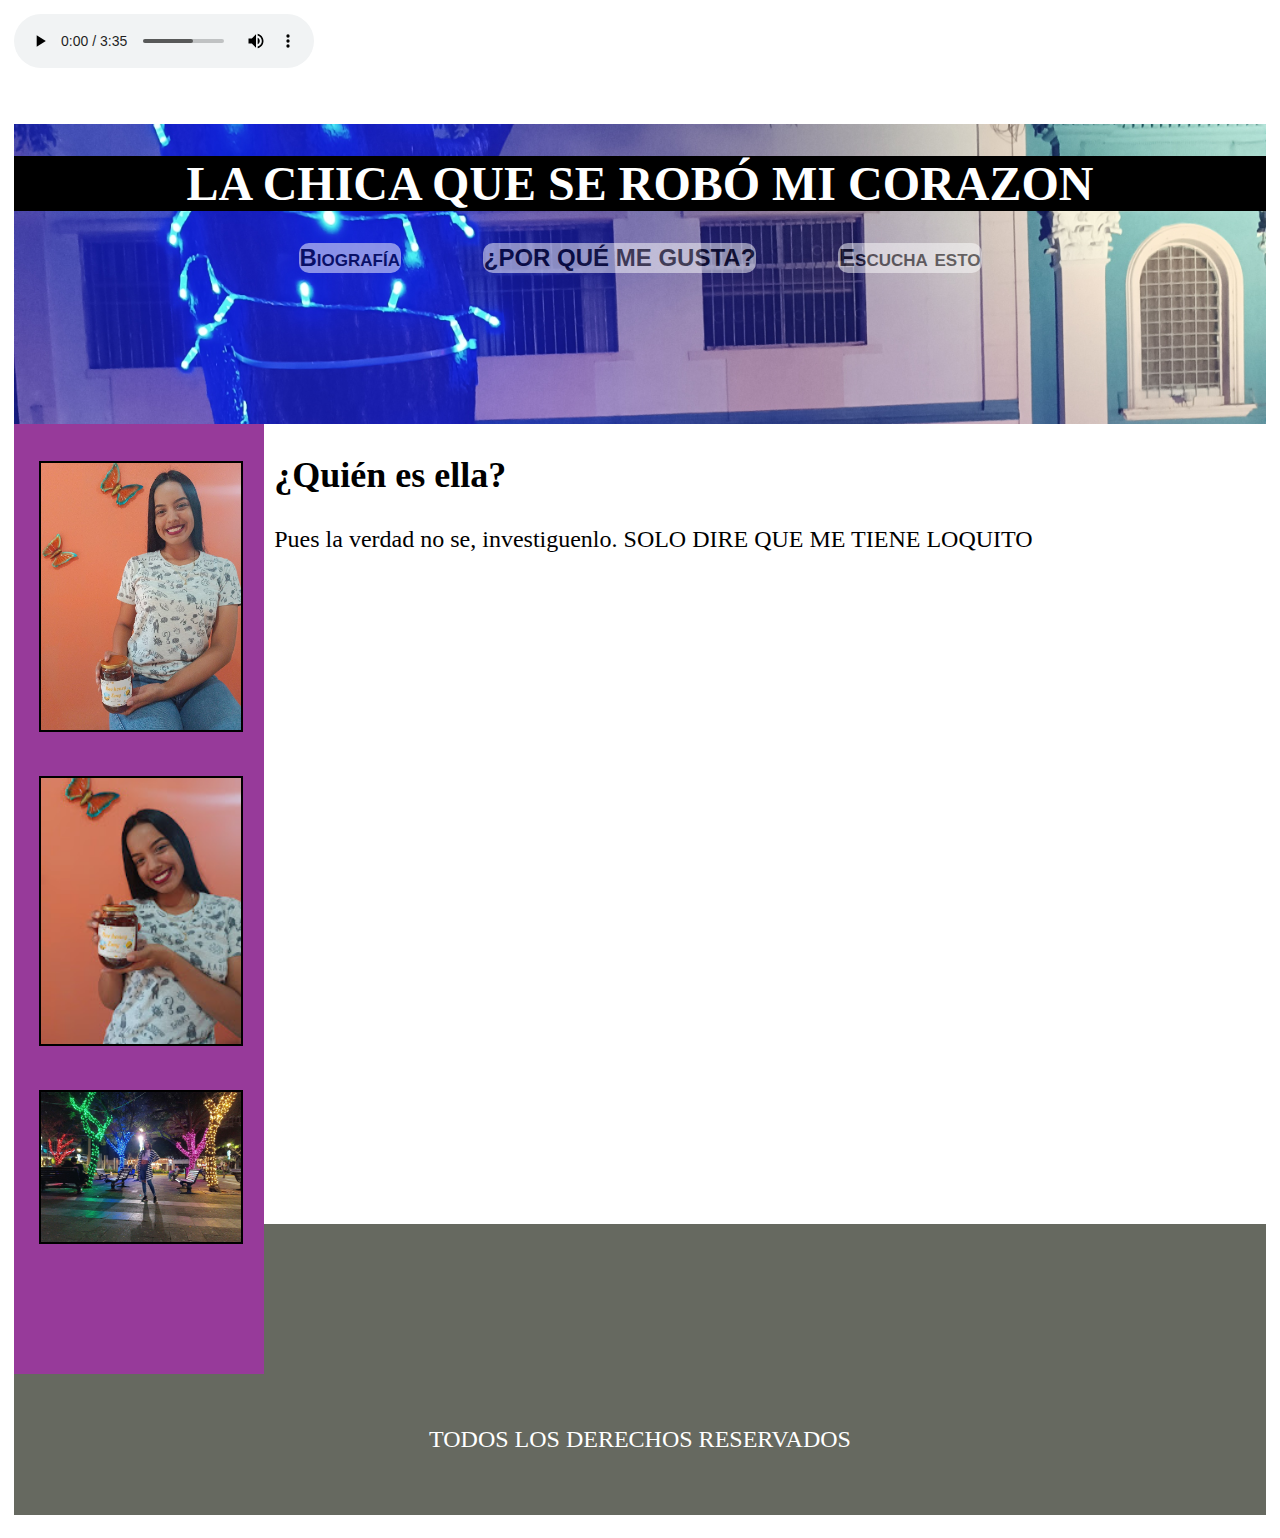
<file: index.html>
<!DOCTYPE html>
<html lang="en">
    <head>
        <meta charset="UTF-8">
        <title>LA CHICA MÁS BONITA</title>
        <link rel="stylesheet" href=" css.css">
        

    </head>
    <body>
        <audio controls autoplay loop preload="auto">
            <source src="cancionnina.mp3" type="audio/mp3">
                
        </audio>
        <header>
            <h1>LA CHICA QUE SE ROBÓ MI CORAZON</h1>
            <nav>
                <a href = "cliente.html" class="aa">Biografía</a>
                <a href = "empresa.html" class="aa">¿POR QUÉ ME GUSTA?</a>
                
                
                <!--<a href = "" onclick="welcome()">Ayuda</a>-->
                <a href = "https://youtu.be/DRdeAbYihDk" target="_blank" class="aa">Escucha esto</a>
            </nav>
        </header>


        <section >

            <img  src="ninabonita2.jpg"> 
            <br>
            <img src="ninabonita3.jpg"> 
            <br>
            <img src="ninabonita4.jpg"> 
        </section>

        <section class="coso">
            <div >
                <h2> ¿Quién es ella?</h2>

                <p>Pues la verdad no se, investiguenlo. SOLO DIRE QUE ME TIENE LOQUITO</p>

            </div>
            

        </section>
    <footer>TODOS LOS DERECHOS RESERVADOS</footer>

       
    </body>
</html>
</file>
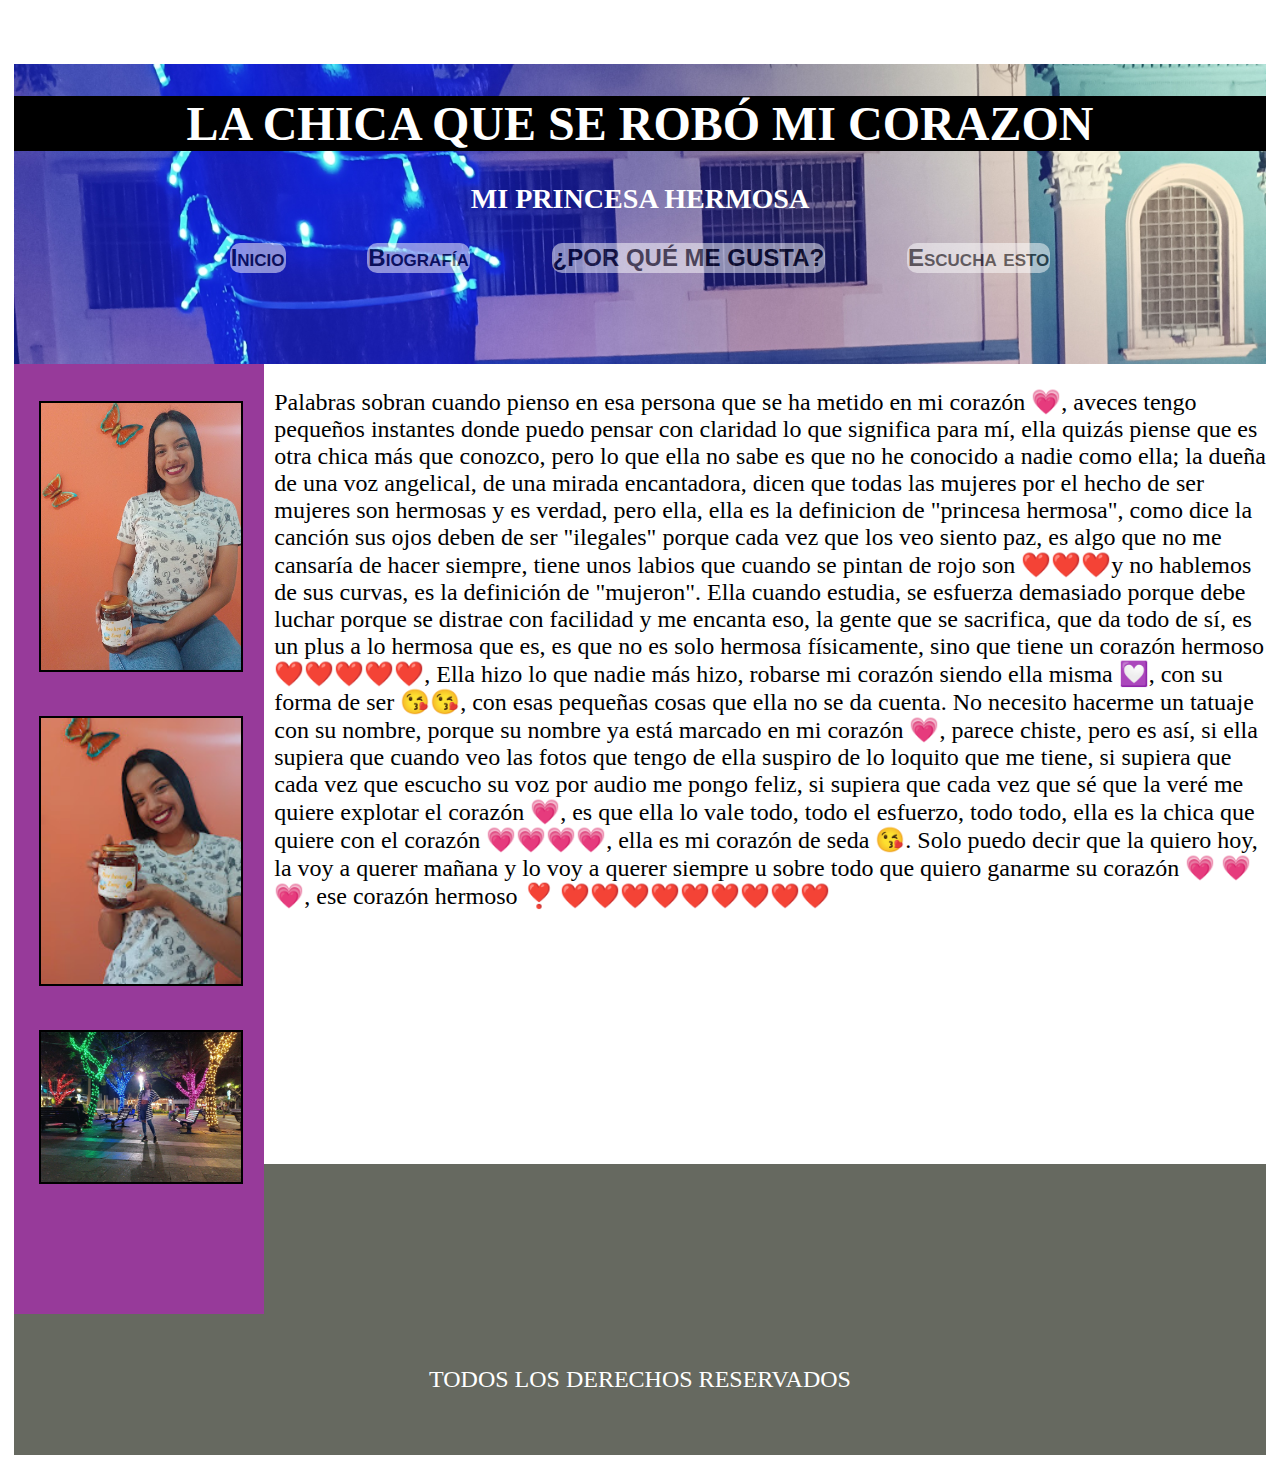
<file: cliente.html>
<!DOCTYPE html>
<html lang="en">
    <head>
        <meta charset="UTF-8">
        <title>LA CHICA MÁS BONITA</title>
        <link rel="stylesheet" href=" css.css">
        

    </head>
    <body >

        <header>
            <h1>LA CHICA QUE SE ROBÓ MI CORAZON</h1>
            <h3>MI PRINCESA HERMOSA</h3>
            <nav>
                <a href = "index.html" class="aa">Inicio</a>
                <a href = "cliente.html" class="aa">Biografía</a>
                <a href = "empresa.html" class="aa">¿POR QUÉ ME GUSTA?</a>
               
                
                <!--<a href = "" onclick="welcome()">Ayuda</a>-->
                <a href = "https://youtu.be/DRdeAbYihDk" target="_blank" class="aa">Escucha esto</a>
            </nav>
        </header>


        <section >

            <img  src="ninabonita2.jpg"> 
            <br>
            <img src="ninabonita3.jpg"> 
            <br>
            <img src="ninabonita4.jpg"> 
        </section>

        <section class="coso">
            <div >
                <p>Palabras sobran cuando pienso en esa persona que se ha metido en mi corazón 💗, aveces tengo pequeños instantes donde puedo pensar con claridad lo que significa para mí, ella quizás piense que es otra chica más que conozco, pero lo que ella no sabe es que no he conocido a nadie como ella; la dueña de una voz angelical, de una mirada encantadora, dicen que todas las mujeres por el hecho de ser mujeres son hermosas y es verdad, pero ella, ella es la definicion de "princesa hermosa", como dice la canción sus ojos deben de ser "ilegales" porque cada vez que los veo siento paz, es algo que no me cansaría de hacer siempre, tiene unos labios que cuando se pintan de rojo son ❤️❤️❤️y no hablemos de sus curvas, es la definición de "mujeron".
                    Ella cuando estudia, se esfuerza demasiado porque debe luchar porque se distrae con facilidad y me encanta eso, la gente que se sacrifica, que da todo de sí, es un plus a lo hermosa que es, es que no es solo hermosa físicamente, sino que tiene un corazón hermoso ❤️❤️❤️❤️❤️, 
                    Ella hizo lo que nadie más hizo, robarse mi corazón siendo ella misma 💟, con su forma de ser 😘😘, con esas pequeñas cosas que ella no se da cuenta.
                    No necesito hacerme un tatuaje con su nombre, porque su nombre ya está marcado en mi corazón 💗, parece chiste, pero es así, si ella supiera que cuando veo las fotos que tengo de ella suspiro de lo loquito que me tiene, si supiera que cada vez que escucho su voz por audio me pongo feliz, si supiera que cada vez que sé que la veré me quiere explotar el corazón 💗, es que ella lo vale todo, todo el esfuerzo, todo todo, ella es la chica que quiere con el corazón 💗💗💗💗, ella es mi corazón de seda 😘. Solo puedo decir que la quiero hoy, la voy a querer mañana y lo voy a querer siempre u sobre todo que quiero ganarme su corazón 💗 💗 💗, ese corazón hermoso ❣️ ❤️❤️❤️❤️❤️❤️❤️❤️❤️</p>
                
            </div>
            
        </section>
    <footer>TODOS LOS DERECHOS RESERVADOS</footer>

        
    </body>
</html>
</file>
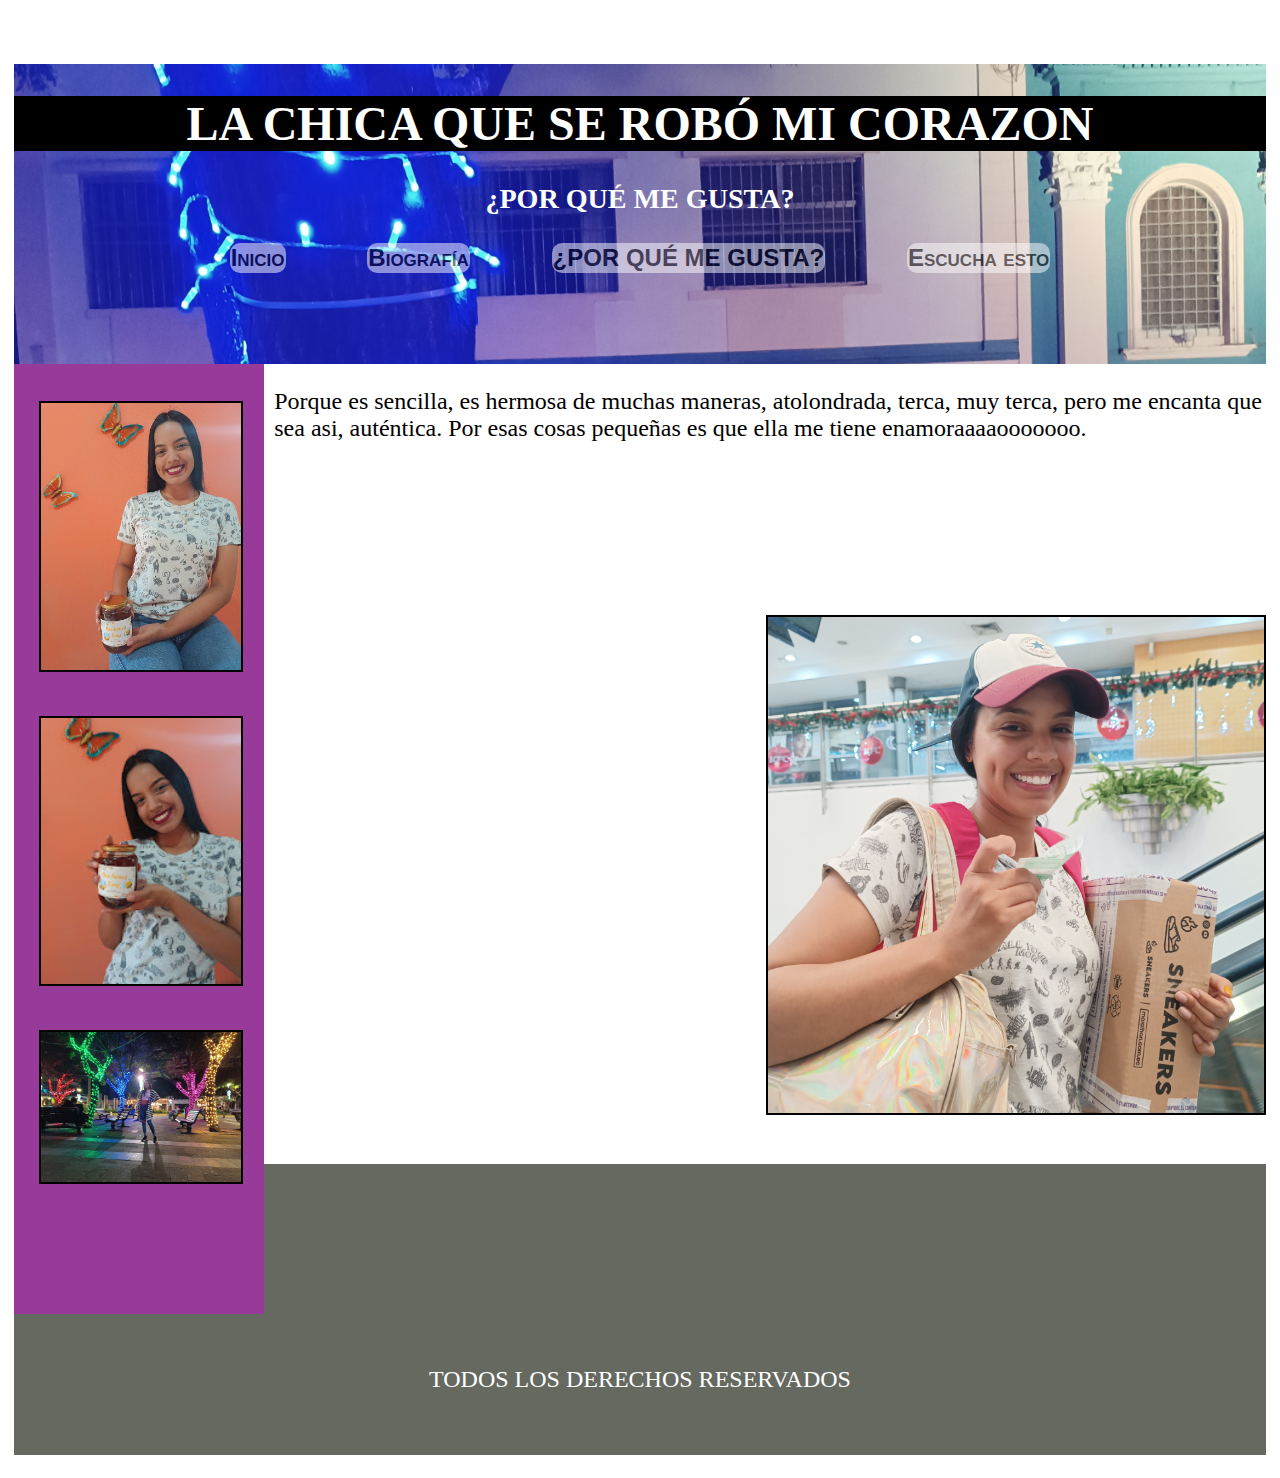
<file: empresa.html>
<!DOCTYPE html>
<html lang="en">
    <head>
        <meta charset="UTF-8">
        <title>LA CHICA MÁS BONITA</title>
        <link rel="stylesheet" href=" css.css">
        

    </head>
    <body>

        <header>
            <h1>LA CHICA QUE SE ROBÓ MI CORAZON</h1>
            <h3>¿POR QUÉ ME GUSTA?</h3>
            <nav>
                <a href = "index.html" class="aa">Inicio</a>
                <a href = "cliente.html" class="aa">Biografía</a>
                <a href = "empresa.html" class="aa">¿POR QUÉ ME GUSTA?</a>
                
                
                <!--<a href = "" onclick="welcome()">Ayuda</a>-->
                <a href = "https://youtu.be/DRdeAbYihDk" target="_blank" class="aa">Escucha esto</a>
                
            </nav>
        </header>


        <section >

            <img  src="ninabonita2.jpg"> 
            <br>
            <img src="ninabonita3.jpg"> 
            <br>
            <img src="ninabonita4.jpg"> 
        </section>

        <section class="coso">
            <div >
                <p>
                    Porque es sencilla, es hermosa de muchas maneras, atolondrada, terca, muy terca, pero me encanta que sea asi, auténtica.
                    Por esas cosas pequeñas es que ella me tiene enamoraaaaooooooo.                                 
                </p>
                <img src="ninabonita5.jpg" class="coso2"> 
            </div>
            
        </section>
    <footer>TODOS LOS DERECHOS RESERVADOS</footer>

        
    </body>
</html>
</file>
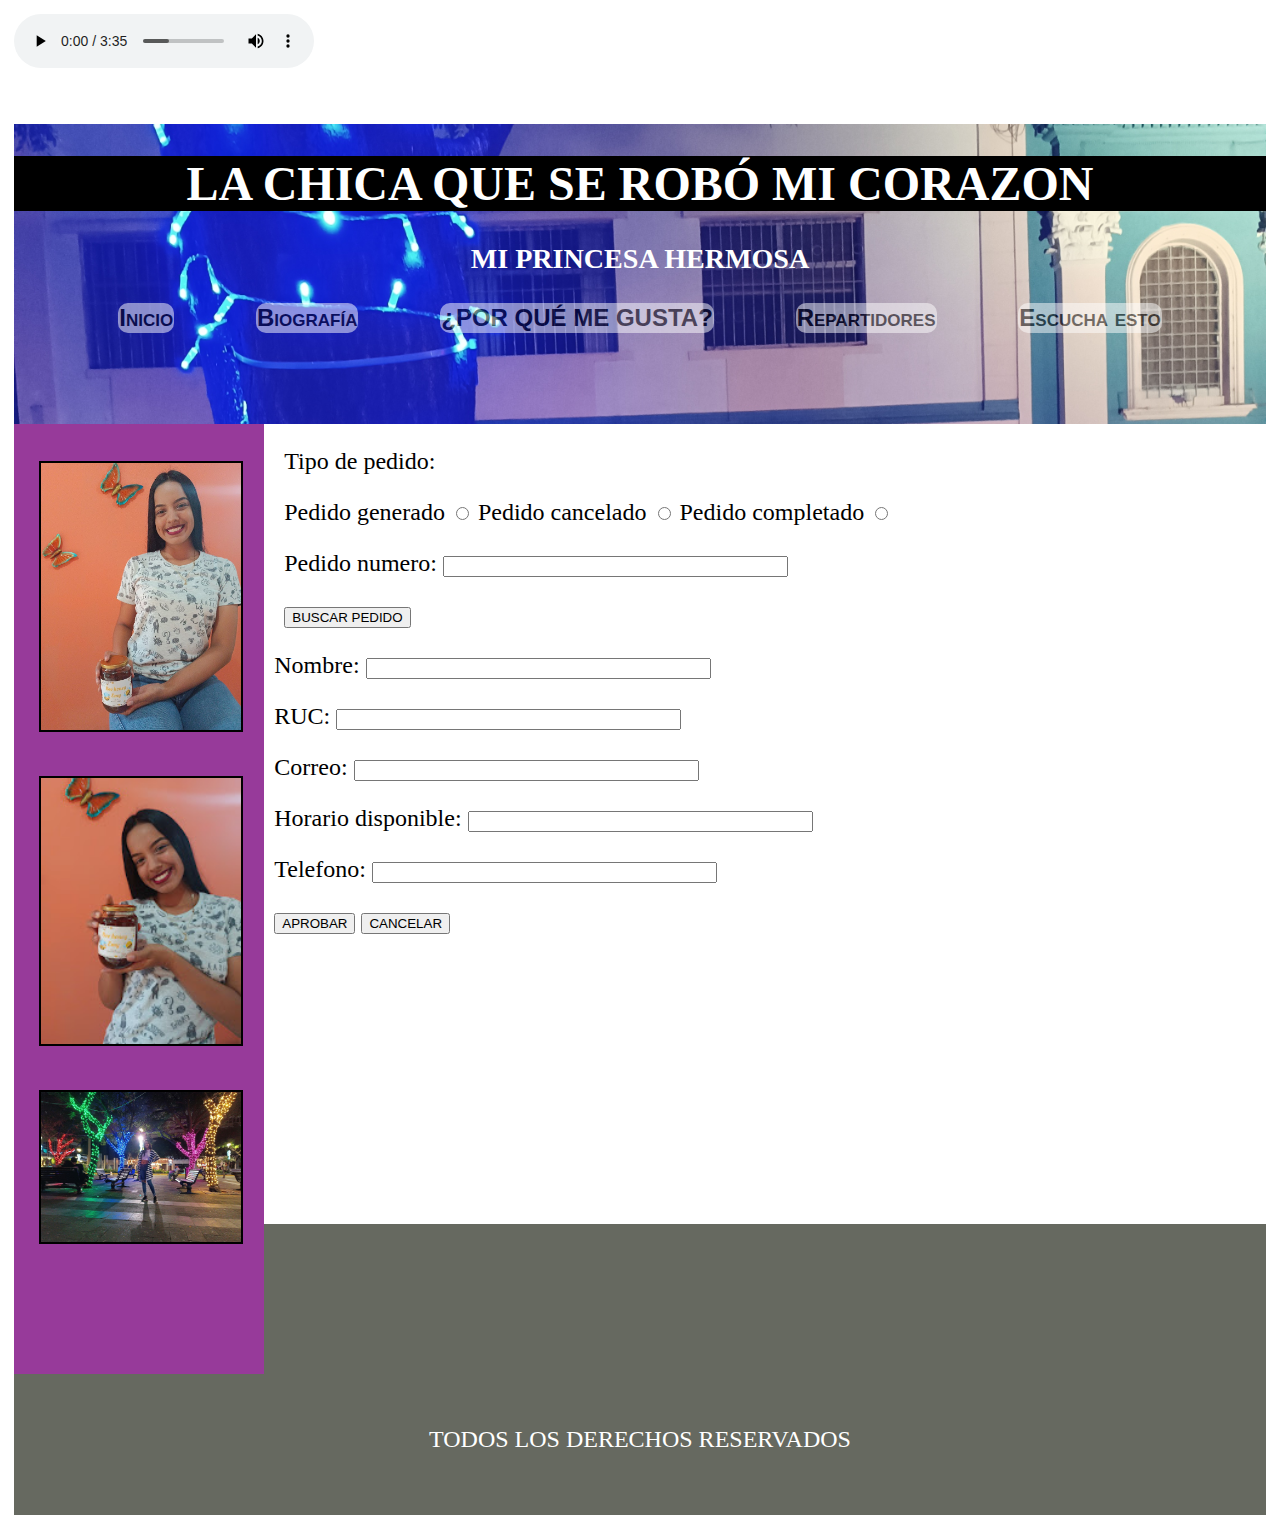
<file: pedidos.html>
<!DOCTYPE html>
<html lang="en">
    <head>
        <meta charset="UTF-8">
        <title>LA CHICA MÁS BONITA</title>
        <link rel="stylesheet" href=" css.css">
        

    </head>
    <body onload="cargarfrutas()">
        <audio controls>
            <source src="cancionnina.mp3" type="audio/mp3">
                
        </audio>
        <header>
            <h1>LA CHICA QUE SE ROBÓ MI CORAZON</h1>
            <h3>MI PRINCESA HERMOSA</h3>
            <nav>
                <a href = "index.html" class="aa">Inicio</a>
                <a href = "cliente.html" class="aa">Biografía</a>
                <a href = "empresa.html" class="aa">¿POR QUÉ ME GUSTA?</a>
                <a href = "repartidores.html" class="aa">Repartidores</a>
                
                <!--<a href = "" onclick="welcome()">Ayuda</a>-->
                <a href = "https://youtu.be/DRdeAbYihDk" target="_blank" class="aa">Escucha esto</a>
               
            </nav>
        </header>


        <section >

            <img  src="ninabonita2.jpg"> 
            <br>
            <img src="ninabonita3.jpg"> 
            <br>
            <img src="ninabonita4.jpg"> 
        </section>

        <section class="coso">
            <div >
                <div>
                    <p>Tipo de pedido:</p>
                    <label for="tipopedido">Pedido generado</label>
                    <input type="radio" id="tipopedido" name="pedido" value="tipopedido">
                    <label for="tipopedido">Pedido cancelado</label>
                    <input type="radio" id="tipopedido" name="pedido" value="tipopedido">
                    <label for="tipopedido">Pedido completado</label>
                    <input type="radio" id="tipopedido" name="pedido" value="tipopedido">
                    <br>  
                    <p>Pedido numero: <input type="text" name="codigopedido" size="40"></p>
                    <button>BUSCAR PEDIDO</button>

                </div>
               
                

                <p>Nombre: <input type="text" name="nombre" size="40"></p>
                <p>RUC: <input type="text" name="ruc" size="40"></p>
                <p>Correo: <input type="text" name="correo" size="40"></p>
                
                <p>Horario disponible: <input type="text" name="horario" size="40"></p>

                <p>Telefono: <input type="text" name="telefono" size="40"></p>
               
                <button>APROBAR</button>
                <button>CANCELAR</button>
            </div>
            
        </section>
    <footer>TODOS LOS DERECHOS RESERVADOS</footer>

      
    </body>
</html>
</file>
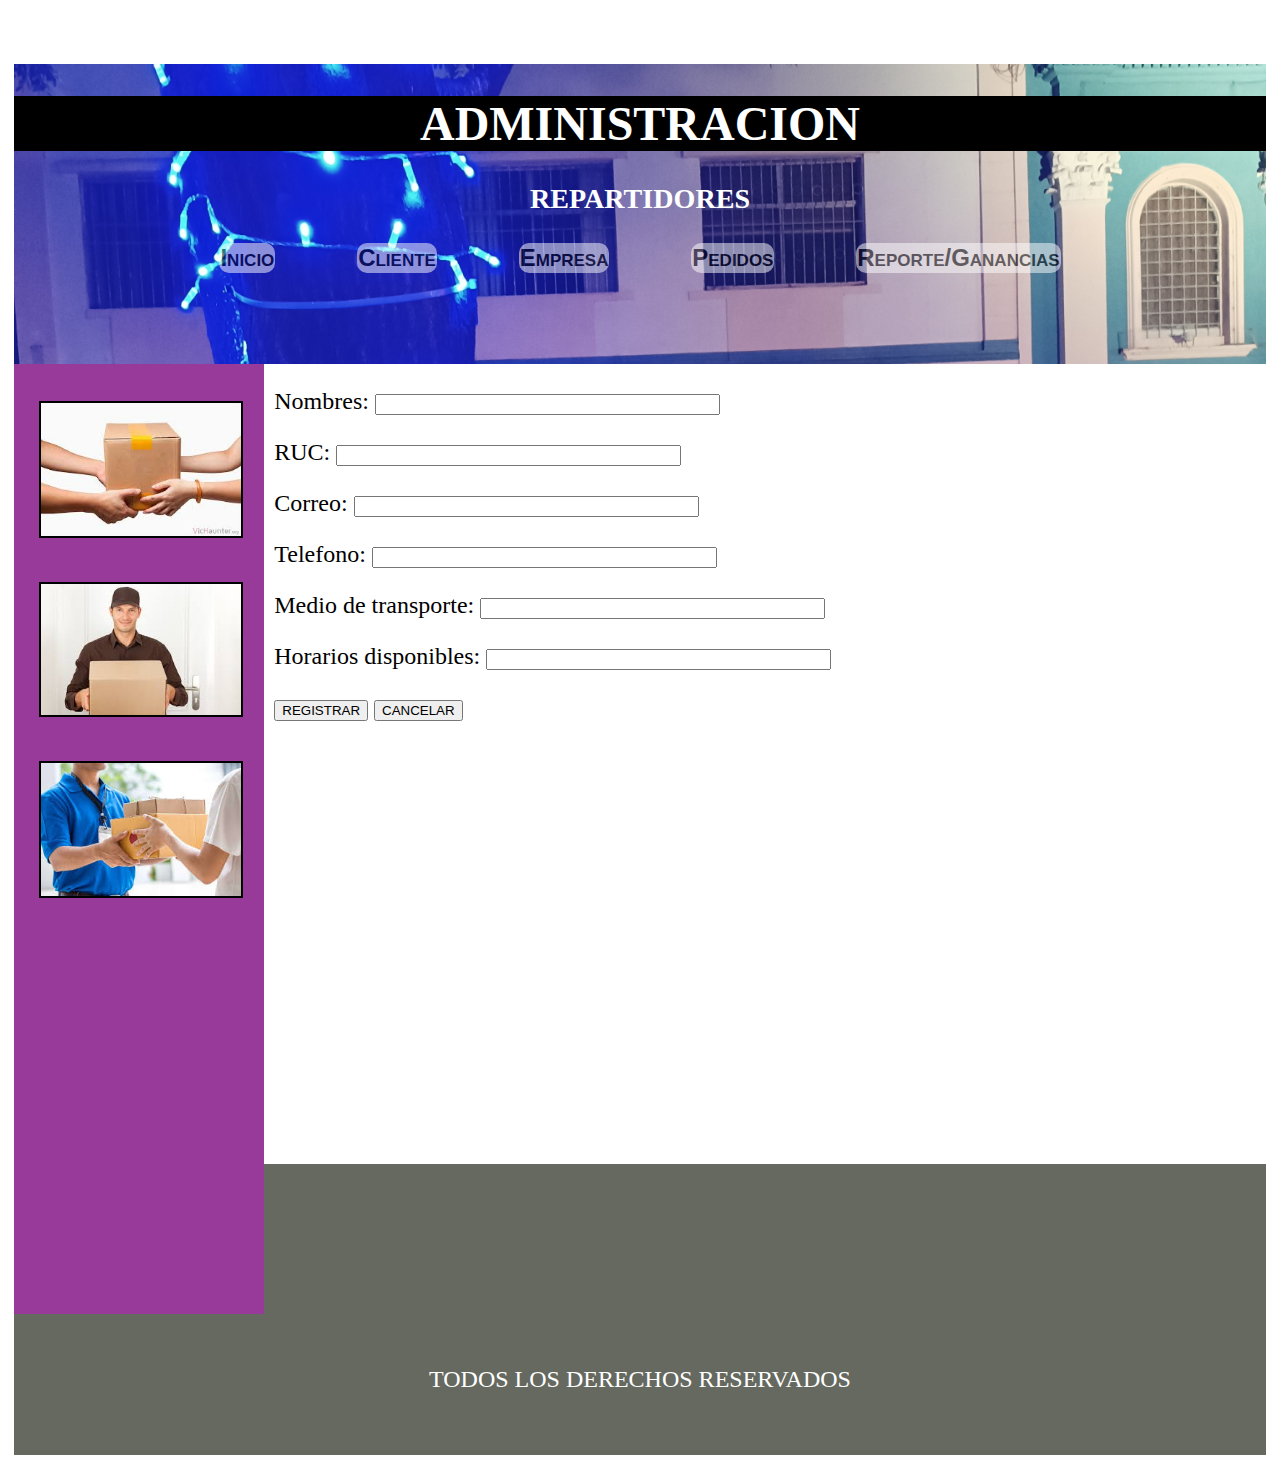
<file: repartidores.html>
<!DOCTYPE html>
<html lang="en">
    <head>
        <meta charset="UTF-8">
        <title>PROYECTO WEB</title>
        <link rel="stylesheet" href=" css.css">
        

    </head>
    <body onload="cargarfrutas()">

        <header>
            <h1>ADMINISTRACION</h1>
            <h3>REPARTIDORES</h3>
            <nav>
                <a href = "index.html" class="aa">Inicio</a>
                <a href = "cliente.html" class="aa">Cliente</a>
                <a href = "empresa.html" class="aa">Empresa</a>
                
                <a href = "pedidos.html" class="aa">Pedidos</a>

                <!--<a href = "" onclick="welcome()">Ayuda</a>-->
                <a href = "reporte_de_ganancia.html" class="aa">Reporte/Ganancias</a>
            </nav>
        </header>


        <section >

            <img  src="images (2).jpg"> 
            <br>
            <img src="images (3).jpg"> 
            <br>
            <img src="images (4).jpg"> 
        </section>

        <section class="coso">
            <div >
                <p>Nombres: <input type="text" name="nombre" size="40"></p>
                <p>RUC: <input type="text" name="ruc" size="40"></p>
                <p>Correo: <input type="text" name="correo" size="40"></p>
                <p>Telefono: <input type="text" name="telefono" size="40"></p>
                <p>Medio de transporte: <input type="text" name="transporte" size="40"></p>
                <p>Horarios disponibles: <input type="text" name="horario" size="40"></p>
               
                <button>REGISTRAR</button>
                <button>CANCELAR</button>

            </div>
            

        </section>
    <footer>TODOS LOS DERECHOS RESERVADOS</footer>

        
    </body>
</html>
</file>
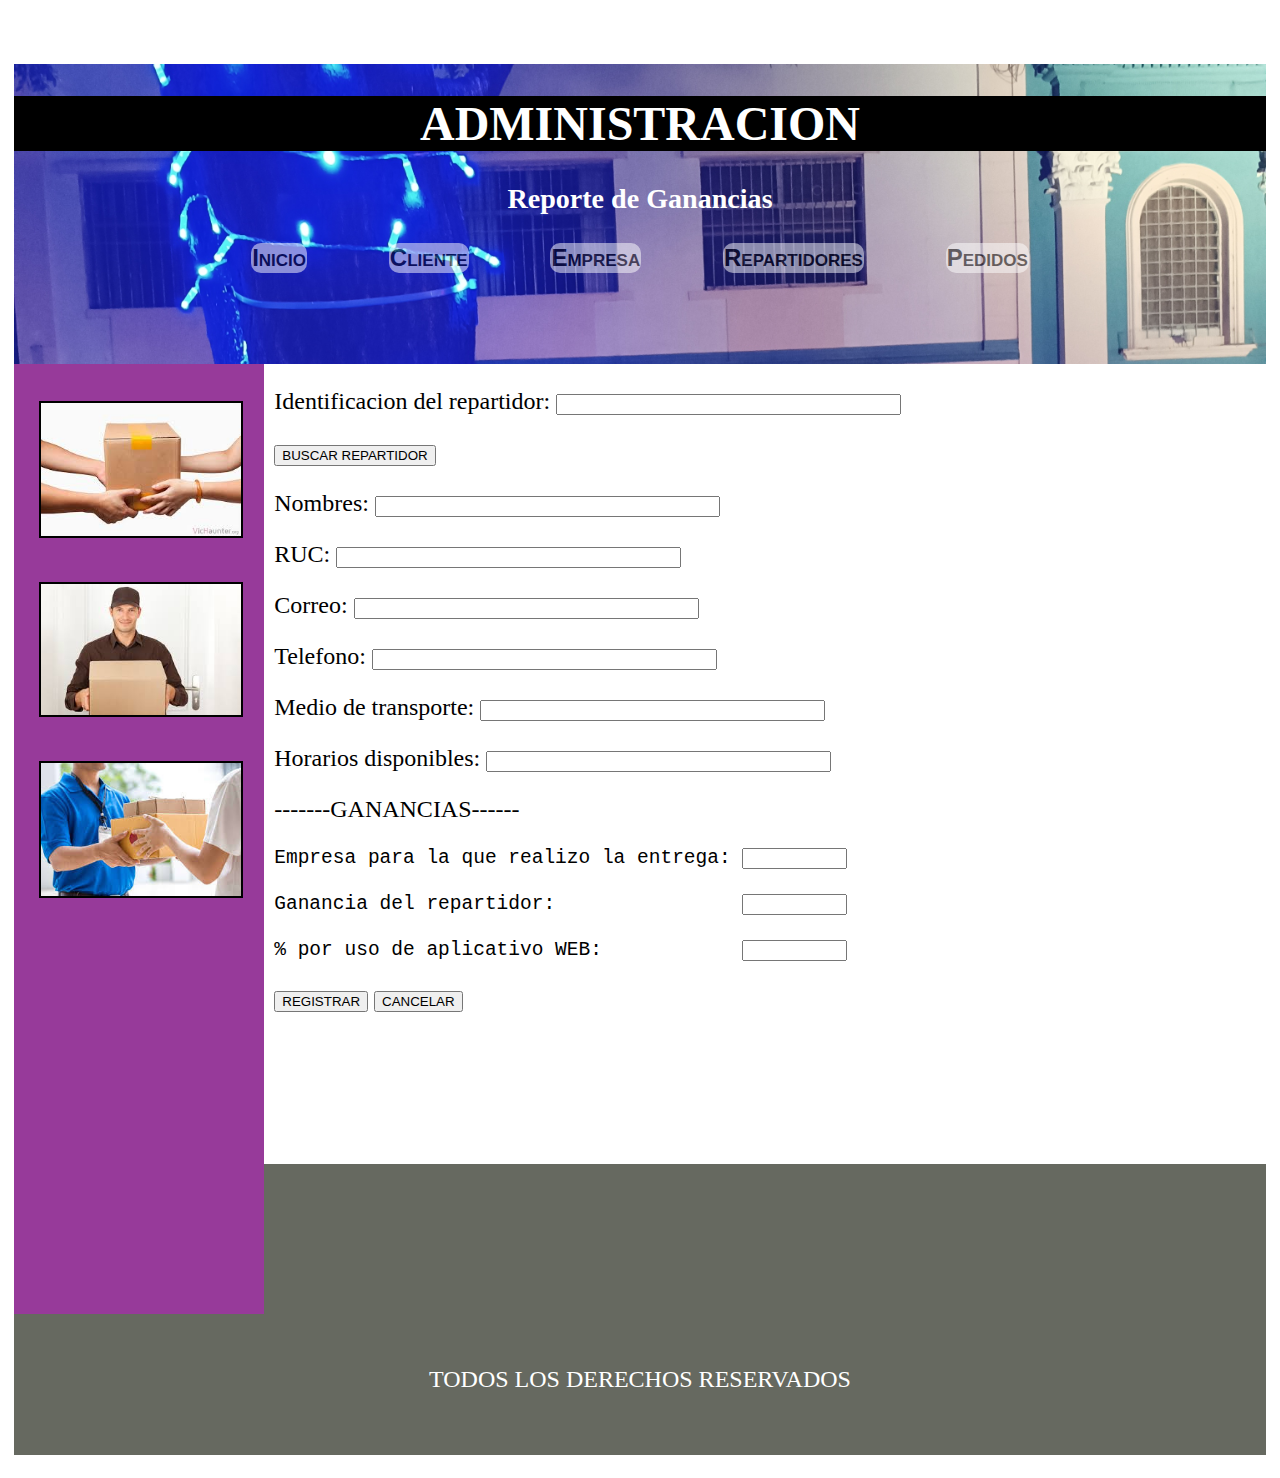
<file: reporte_de_ganancia.html>
<!DOCTYPE html>
<html lang="en">
    <head>
        <meta charset="UTF-8">
        <title>PROYECTO WEB</title>
        <link rel="stylesheet" href=" css.css">
        

    </head>
    <body onload="cargarfrutas()">

        <header>
            <h1>ADMINISTRACION</h1>
            <h3>Reporte de Ganancias</h3>
            <nav>
                <a href = "index.html" class="aa">Inicio</a>
                <a href = "cliente.html" class="aa">Cliente</a>
                <a href = "empresa.html" class="aa">Empresa</a>
                <a href = "repartidores.html" class="aa">Repartidores</a>
                <a href = "pedidos.html" class="aa">Pedidos</a>
                <!--<a href = "" onclick="welcome()">Ayuda</a>-->
                
            </nav>
        </header>


        <section >

            <img  src="images (2).jpg"> 
            <br>
            <img src="images (3).jpg"> 
            <br>
            <img src="images (4).jpg"> 
        </section>

        <section class="coso">
            <div >
                <p>Identificacion del repartidor: <input type="text" name="idenrepartidor" size="40"></p>
                <button>BUSCAR REPARTIDOR</button>
                <p>Nombres: <input type="text" name="nombre" size="40"></p>
                <p>RUC: <input type="text" name="ruc" size="40"></p>
                <p>Correo: <input type="text" name="correo" size="40"></p>
                <p>Telefono: <input type="text" name="telefono" size="40"></p>
                <p>Medio de transporte: <input type="text" name="transporte" size="40"></p>
                <p>Horarios disponibles: <input type="text" name="horario" size="40"></p>
                
                <p>-------GANANCIAS------</p>
                <p><pre>Empresa para la que realizo la entrega: <input type="text" name="empresa" size="10"></pre></p>
                <p><pre>Ganancia del repartidor:                <input type="text" name="ganancia_trabajador" size="10"></pre></p>
                <p><pre>% por uso de aplicativo WEB:            <input type="text" name="plicativo" size="10"></pre></p>

                <button>REGISTRAR</button>
                <button>CANCELAR</button>

            </div>
            

        </section>
    <footer>TODOS LOS DERECHOS RESERVADOS</footer>

        
    </body>
</html>
</file>
<file: css.css>
body{

    margin:1%;
    font-size: 150%;
    padding: 1px;
    padding-bottom: 10px;

}

header{
    background-image: url(ninabonita1.jpg);
    text-align: center;
    image-rendering: auto;
    padding-bottom: 50px;
    background-size: 100%;
    height: 250px;
    margin-top: 50px;
    overflow: hidden;
}

h1{
    color: #ffffff;
    background-color: black;
}

nav{
    font-variant: small-caps;
    font-family: Arial, "Times New Roman", serif;
    font-size: 100%;
}



section{

    float:left;
    width:20%;
    height:950px;
    display:block;
    background: rgb(151, 58, 154);


}



img{
    width: 200px;
    height: auto;
    align-items: center;
    margin-left : 10%;
    margin-top: 15%;
    border:black 2px solid;
}
.aa{
    display: inline-block;
    font-weight: bold;
    color:black;
    text-align: center;
    background: white;
    width: 200px;
    padding: 1px;
    text-decoration: none;
    opacity: 0.5;
    border-radius: 10px;
    margin-left : 4%;
    margin-right: 4%;
}
a:hover{
    background: white;
    color:black;
    opacity: 1;
    border-radius: 10px;
}
.coso{
    float:left;
    width:80%;
    height:800px;
    display:block;
    background: white;


}
.coso2{
   
    width:50%;
    float: inline-end;
    display:auto;
    background: white;


}
div{
    padding-left: 10px;
}
table{

    border-spacing: 05;
    border: 3px solid white;
    margin-left: 10%;
    width: 80%;
}
th{
    color:white;
    border: 1px solid greenyellow;
    height: 50px;
    background: #688438;
    border-radius:  7px 7px 0 0;
    font-size: 75%;
    padding: 1px;
}
th:first-child,td:first-child{
    text-align: left;
    padding-left:  10px;
}
tr:hover{
      opacity: 0.8;
 }
tr:nth-child(n){
    text-align: center;
}
td{
    color:black;
    border: 1px solid white;
    height: 50px;
    background: #ceec92;
}
.letrasmayusculas{
    text-transform: uppercase;
}
footer{
    background-color: #666960;
    text-align: center;
    margin-top: 50%;
    
    padding-top: 30%;
    padding-bottom: 5%;
    color: #ffffff;
}
.aa{

    display: inline-block;
font-weight: bold;
color:black;
text-align: center;
background: white;
width: auto;
padding: 1px;
text-decoration: none;
opacity: 0.5;
border-radius: 10px;
margin-left : 3%;
margin-right: 3%;
}
h3{
    color: #ffffff;
}
</file>
